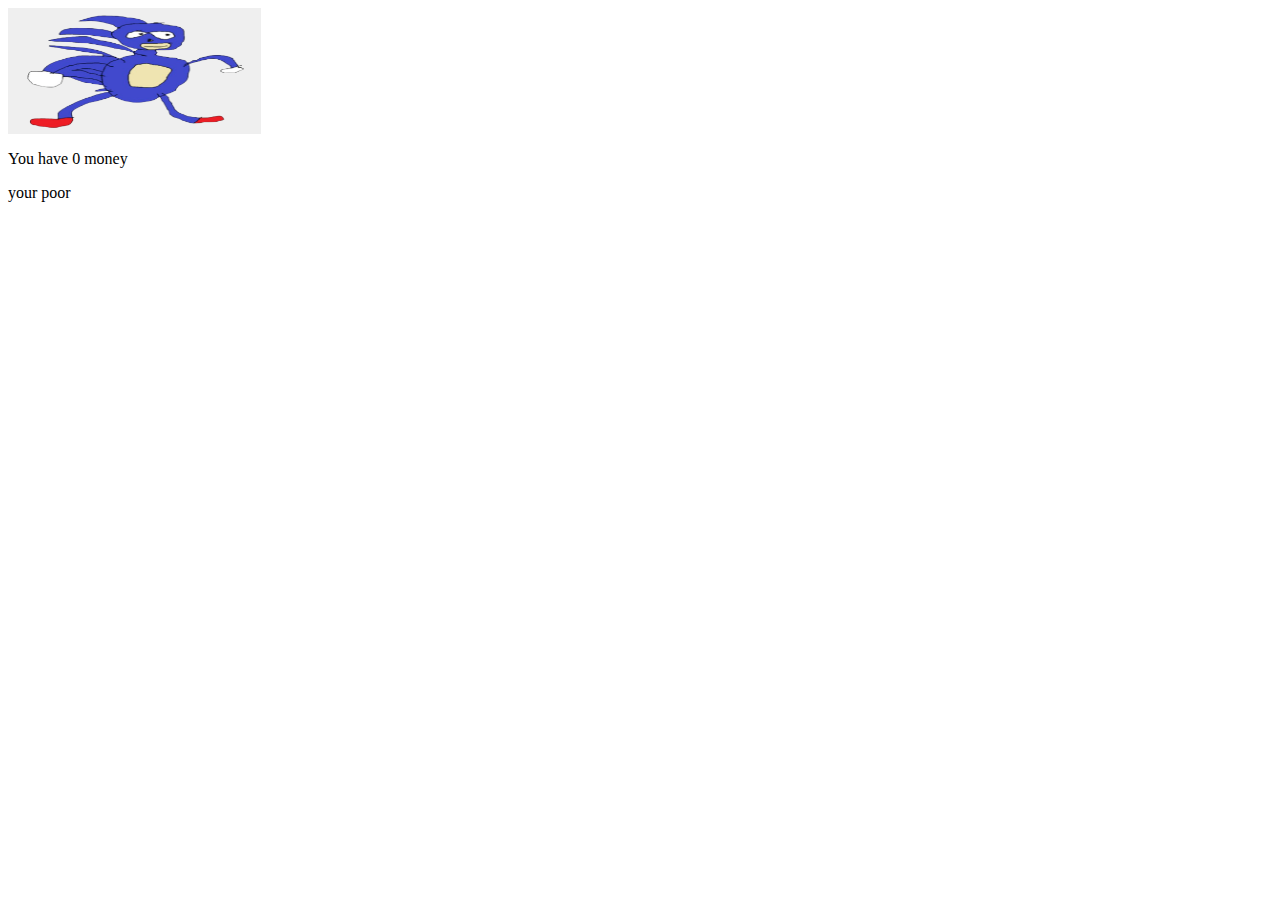
<file: main.git/index.html>
<!DOCTYPE html>
<html lang="en">
<head>
    <meta charset="UTF-8">
    <title>Clicking</title>
    <link rel="stylesheet" href="index.css">
</head>
<body>
    <div class="button-container">
        <button id="myBtn"></button>
    </div>
    
    <p id="clicks"></p>
    <p id="Rank"></p>

    <script>
        let clicks = 0;
        document.getElementById("Rank").innerHTML = 'your poor'
        document.getElementById("clicks").innerHTML = `You have ${clicks} money`;

        function SetText(id, NewValue) {
            document.getElementById(id).innerHTML = NewValue;
        };

        function incrementClicks() {
            clicks+=1;
            SetText("clicks",`You have ${clicks} money`);
           // document.getElementById("clicks").innerHTML = `You have ${clicks} money`;
            if (clicks <= 100) {
                SetText("Rank","your poor")
            } else if (clicks > 100) {
                if (clicks < 1000) {
                    SetText("Rank", "1 hundred money, very noice")
                };
            };
        };
        
        document.addEventListener("DOMContentLoaded", function() {
          var btn = document.querySelector("#myBtn");
          btn.addEventListener("click", incrementClicks);
        });
    </script>
</body>
</html>
</file>
<file: main.git/index.css>
.button-container {
    width: 20%; /* Adjust the percentage as needed */
    padding-top: 10%; /* This maintains the aspect ratio */
    position: relative;
}

#myBtn {
    position: absolute;
    top: 0;
    left: 0;
    width: 100%;
    height: 100%;
    background-image: url('Images/SANIC.png');
    background-size: 100% 100%; /* Stretch the image to fill the button */
    background-position: center;
    background-repeat: no-repeat; /* Ensure the image doesn't repeat */
    border: none;
    color: white;
    font-size: 1.6vw; /* Use viewport width units for font size */
}
</file>
